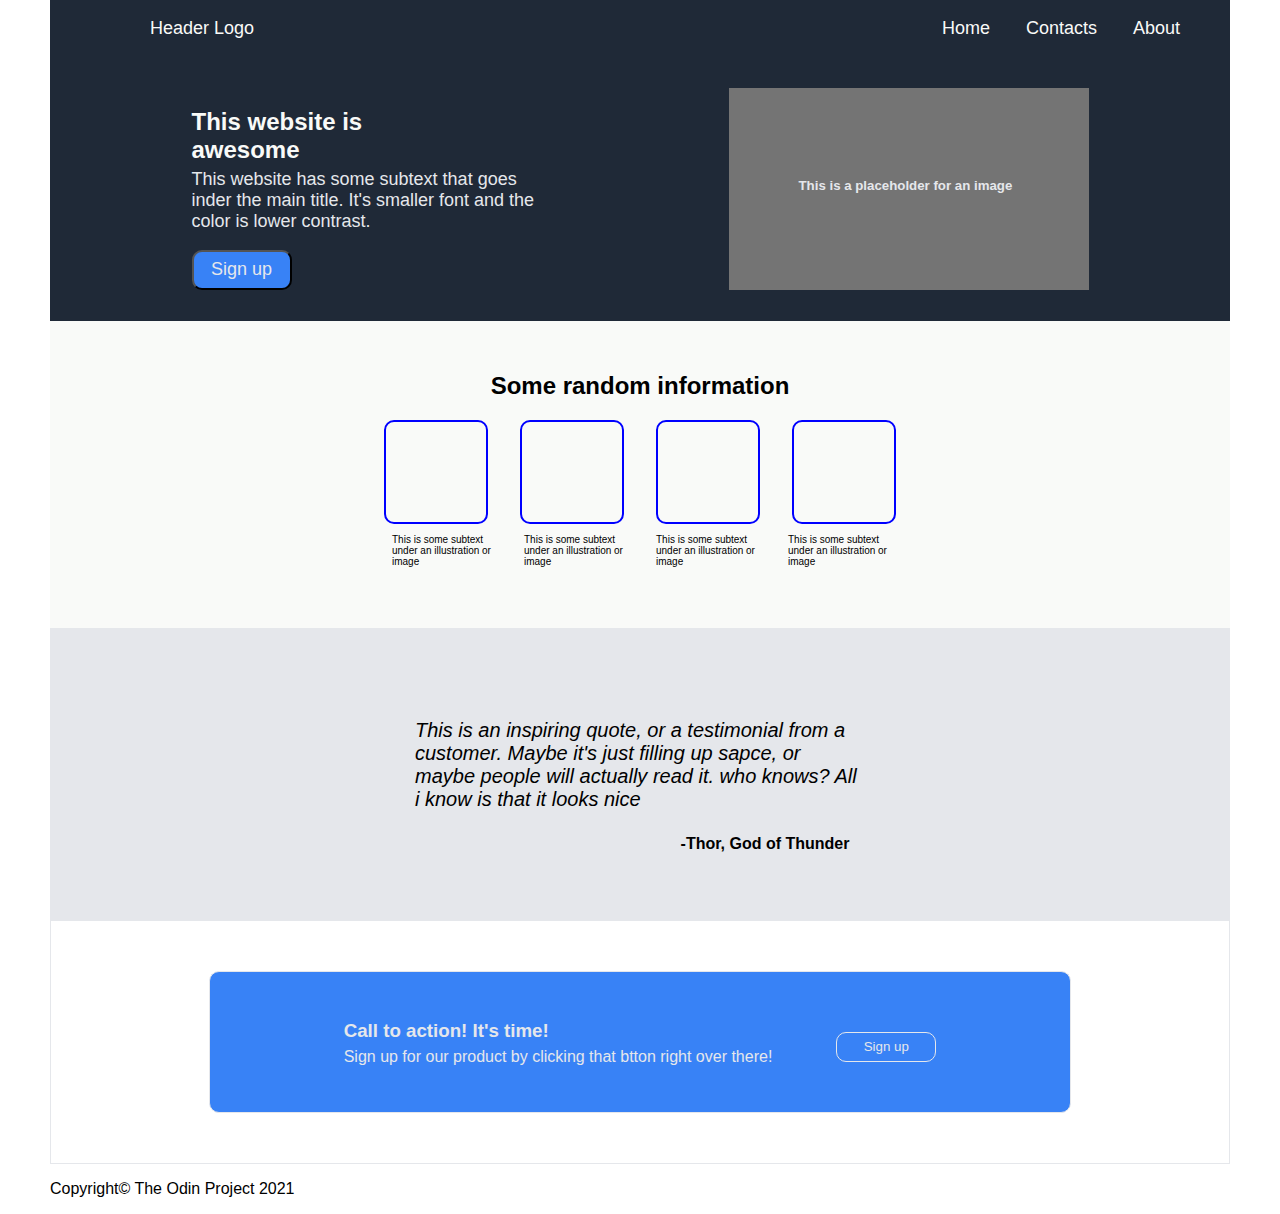
<file: index.html>
<!DOCTYPE html>
<html lang="en">
<head>
    <meta charset="UTF-8">
    <meta name="viewport" content="width=device-width, initial-scale=1.0">
    <title>Landin Page</title>
    <link rel="stylesheet" href="styles/index.css">
</head>
<body>

    <header>
        <nav>
            <div class="logo">Header Logo</div>
            <ul>
                <li><a href="">Home</a></li>
                <li><a href="">Contacts</a></li>
                <li><a href="">About</a></li>
            </ul>
        </nav>
    </header>

    <div class="contentContainer">
        <div class="mainContent">
            <h2>This website is <br>awesome</h2>
            <p>This website has some subtext that goes inder the main title. It's smaller font and the color is lower contrast.</p>
            <button>Sign up</button>
        </div>
        <div class="imageContent">
            <h5>This is a placeholder for an image</h5>
        </div>
    </div>

    <div class="randomContainer">
        <div class="randomText">
            <h2>Some random information</h2>
        </div>
        <div class="itemContainer">
            <div class="itemBox1"></div>
            <div class="itemBox2"></div>
            <div class="itemBox3"></div>
            <div class="itemBox4"></div>
        </div>
        <div class="textContainer">
            <p>This is some subtext under an illustration or image</p>
            <p>This is some subtext under an illustration or image</p>
            <p>This is some subtext under an illustration or image</p>
            <p>This is some subtext under an illustration or image</p>
        </div>
    </div>

    <div class="quoteContainer">
        <div class="quote">
            <p class="p1">This is an inspiring quote, or a testimonial from a customer. Maybe it's just filling up sapce, or maybe people will actually read it. who knows? All i know is that it looks nice</p>
        </div>
        <div class="whoQuote">
            <p>-Thor, God of Thunder</p>
        </div>
    </div>

    <div class="signUp">
        <div class="signContainer">
            <div class="signText">
                <h3>Call to action! It's time!</h3>
                <p>Sign up for our product by clicking that btton right over there!</p>
            </div>
            <button>Sign up</button>
        </div>
    </div>

    <footer>
        <div class="copyright">
            <p>Copyright&#169; The Odin Project 2021</p>
        </div>
    </footer>
</body>
</html>
</file>
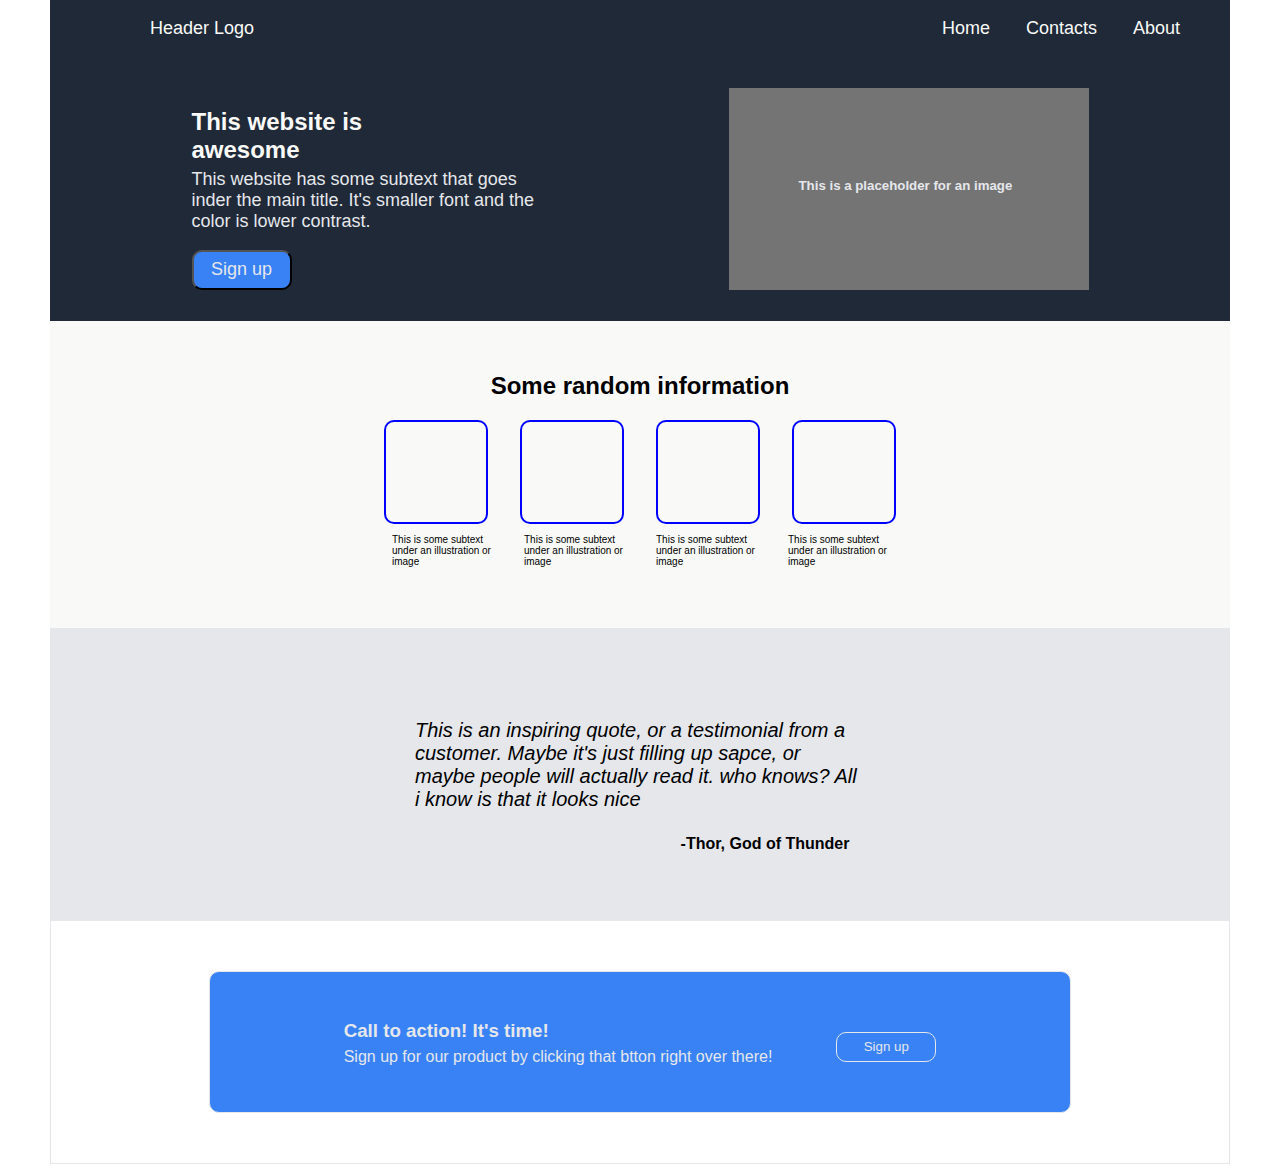
<file: src/index.html>
<!DOCTYPE html>
<html lang="en">
<head>
    <meta charset="UTF-8">
    <meta name="viewport" content="width=device-width, initial-scale=1.0">
    <title>Landin Page</title>
    <link rel="stylesheet" href="../styles/index.css">
</head>
<body>

    <header>
        <nav>
            <div class="logo">Header Logo</div>
            <ul>
                <li><a href="">Home</a></li>
                <li><a href="">Contacts</a></li>
                <li><a href="">About</a></li>
            </ul>
        </nav>
    </header>

    <div class="contentContainer">
        <div class="mainContent">
            <h2>This website is <br>awesome</h2>
            <p>This website has some subtext that goes inder the main title. It's smaller font and the color is lower contrast.</p>
            <button>Sign up</button>
        </div>
        <div class="imageContent">
            <h5>This is a placeholder for an image</h5>
        </div>
    </div>

    <div class="randomContainer">
        <div class="randomText">
            <h2>Some random information</h2>
        </div>
        <div class="itemContainer">
            <div class="itemBox1"></div>
            <div class="itemBox2"></div>
            <div class="itemBox3"></div>
            <div class="itemBox4"></div>
        </div>
        <div class="textContainer">
            <p>This is some subtext under an illustration or image</p>
            <p>This is some subtext under an illustration or image</p>
            <p>This is some subtext under an illustration or image</p>
            <p>This is some subtext under an illustration or image</p>
        </div>
    </div>

    <div class="quoteContainer">
        <div class="quote">
            <p class="p1">This is an inspiring quote, or a testimonial from a customer. Maybe it's just filling up sapce, or maybe people will actually read it. who knows? All i know is that it looks nice</p>
        </div>
        <div class="whoQuote">
            <p>-Thor, God of Thunder</p>
        </div>
    </div>

    <div class="signUp">
        <div class="signContainer">
            <div class="signText">
                <h3>Call to action! It's time!</h3>
                <p>Sign up for our product by clicking that btton right over there!</p>
            </div>
            <button>Sign up</button>
        </div>
    </div>
</body>
</html>
</file>
<file: styles/index.css>
body{
    padding: 0;
    margin-top: 0;
    margin-left: 50px;
    margin-right: 50px;
    
}
html{
    font-family: Verdana, Geneva, Tahoma, sans-serif;
}

header{
    background-color: #1f2937;
    font-size: 18px;
    color: #F9FAF8;
    
}

nav{
    display: flex;
    align-items: center;
    padding-right: 50px;
}

.logo{
    padding-left: 100px;
}

ul{
    display: flex;
    gap: 2em;
    margin-left: auto;
}

a{
    text-decoration: none;
    color: #F9FAF8;;
}

li{
    list-style: none;
}

.contentContainer{
    box-sizing: border-box;
    border: 1px solid #1f2937;
    background-color: #1f2937;
    display: flex;
    padding: 30px;
    justify-content: space-around;
    gap: 1em;
    flex-wrap: wrap;
}

.mainContent{
    width: 300px;
}
.mainContent h2{
    color: #F9FAF8;
}

.mainContent p{
    color: #E5E7EB;
    font-size: 18px;
    width: 350px;
    margin-top: -15px;
}

.mainContent button{
    background-color: #3882F6;
    color: #E5E7EB;
    font-size: 18px;
    width: 100px;
    height: 40px;
    border-radius: 10px;
    cursor: pointer;
}

.imageContent{
    padding: 30px;
    width: 300px;
    background-color: #747474;
}

.imageContent h5{
    color: #E5E7EB;
    margin-left: 40px;
    margin-top: 60px;
}

.itemContainer{
    display: flex;
    justify-content: center;
    gap: 2em;
}
.itemBox1{
    border: 2px solid blue;
    border-radius: 10px;
    height: 100px;
    width: 100px;
}
.itemBox2{
    border: 2px solid blue;
    border-radius: 10px;
    height: 100px;
    width: 100px;
}
.itemBox3{
    border: 2px solid blue;
    border-radius: 10px;
    height: 100px;
    width: 100px;
}
.itemBox4{
    border: 2px solid blue;
    border-radius: 10px;
    height: 100px;
    width: 100px;
}

.randomContainer{
    box-sizing: border-box;
    border:1px solid #F9FAF8;
    background-color: #F9FAF8;
    padding: 30px;
    padding-bottom: 50px;
}
.randomText h2{
    display: flex;
    justify-content: center;
    align-items: center;
}

.textContainer{
    display: flex;
    justify-content: center;
    gap: 2em;
}
.textContainer p{
    font-size: 10px;
    width: 100px;
}

.quoteContainer{
    border: 1px solid #E5E7EB;
    background-color: #E5E7EB;
}

.quote{
    display: flex;
    justify-content: center;
    padding: 20px;
}
.quote .p1{
    width: 450px;
    height: 100px;
    font-size: 20px;
    padding-top: 50px;
    margin-bottom: -20px;
    font-style: italic;
}

.whoQuote{
    display: flex;
    justify-content: center;
    margin-left: 250px;
    padding-bottom: 50px;
}

.whoQuote p{
    font-weight: bold;
}

.signUp{
    display: flex;
    border: 1px solid;
    padding: 50px;
    justify-content: center;
    border: 1px solid #E5E7EB;
}

.signContainer{
    border: 1px solid;
    padding: 30px;
    display: flex;
    justify-content: center;
    width: 800px;
    gap: 4em;
    background-color: #3882F6;
    border-radius: 10px;
    color: #E5E7EB;
}

.signContainer h3{
    margin-bottom: -10px;
}

.signContainer button{
    width: 100px;
    height: 30px;
    margin-top: 30px;
    background-color: #3882F6;
    border: 1px solid #E5E7EB;
    border-radius: 10px;
    color: #E5E7EB;
}
</file>
